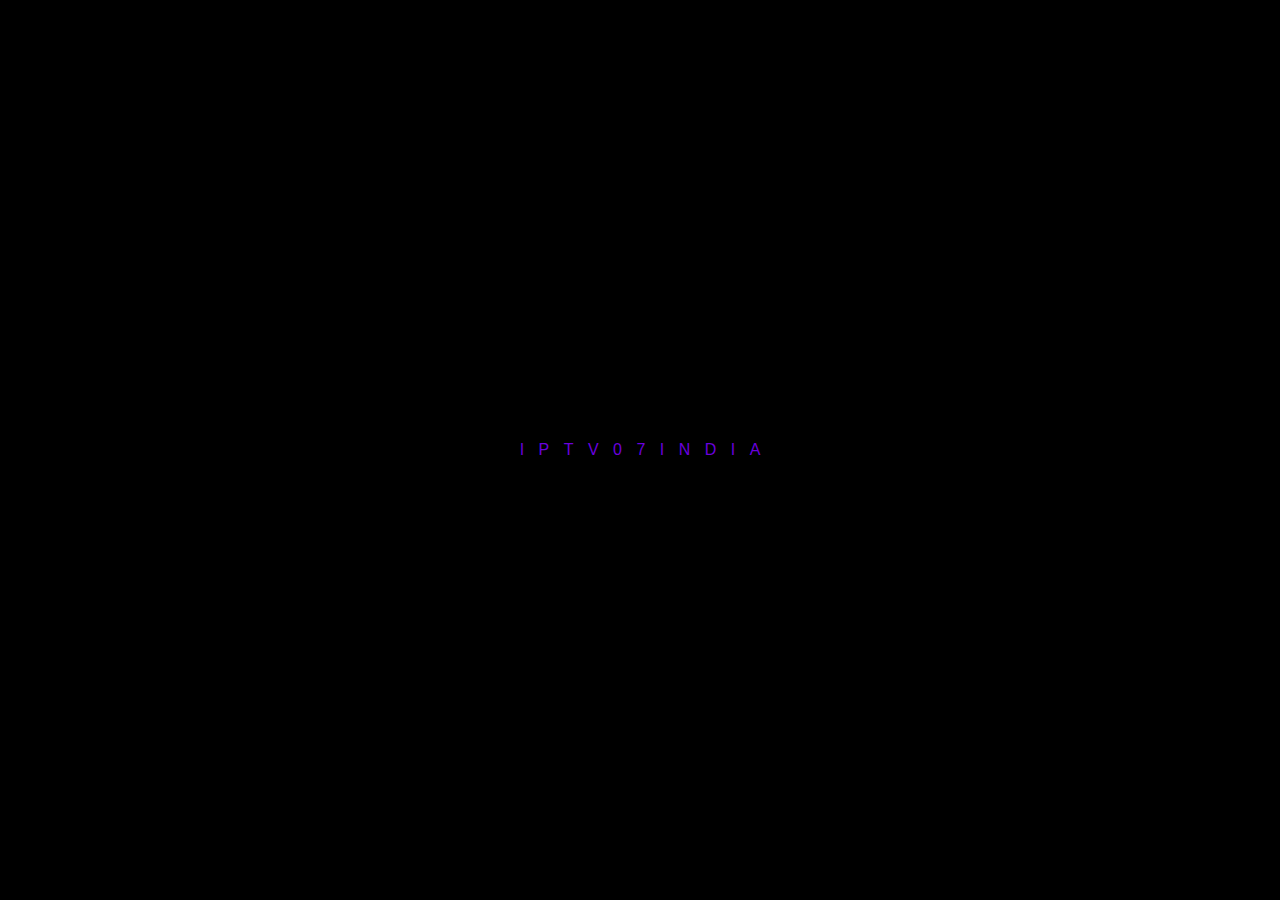
<file: index.html>
<!DOCTYPE html>
<html lang="en">
<head>
  <meta charset="UTF-8">
  <title>IPTV07INDIA</title>
  <meta name="viewport" content="width=device-width, initial-scale=1.0">
  <meta content="width=device-width,user-scalable=no,initial-scale=1,maximum-scale=1,minimum-scale=1" name="viewport">
  <meta property="og:title" content="IPTV07INDIA">
  <meta property="og:description" content="User can play M3U8 and other streaming links securely with a stylish player.">
  <meta property="og:image" content="logo.png">
  <meta property="og:url" content="your-site-url">
  <meta property="og:type" content="website">
  <link rel="shortcut icon" type="image/x-icon" href="logo.png">
  <meta property="og:image:title" content="IPTV07INDIA">
  <style>
    html {
      font-family: Poppins, sans-serif;
      background: #000;
      margin: 0;
      padding: 0;
      height: 100%;
    }

    /* Loading screen */
    .loading {
      position: fixed;
      top: 0;
      left: 0;
      width: 100%;
      height: 100%;
      background: #000;
      z-index: 9999;
    }

    .loading-text {
      position: absolute;
      top: 0;
      bottom: 0;
      left: 0;
      right: 0;
      margin: auto;
      text-align: center;
      width: 100%;
      height: 100px;
      line-height: 100px;
    }

    .loading-text span {
      display: inline-block;
      margin: 0 5px;
      color: #6a00de;
      font-family: 'Quattrocento Sans', sans-serif;
    }

    /* Watermark */
    .watermark {
      position: absolute;
      top: 20px;
      left: 20px;
      color: #7f80ff;
      font-size: 24px;
      font-weight: bold;
      text-shadow: 1px 1px 5px #00ffff;
      z-index: 999;
    }

    /* Animated background */
    .animated-bg {
      position: fixed;
      top: 0;
      left: 0;
      width: 100%;
      height: 100%;
      background: radial-gradient(circle at center, #1b1f3b, #000);
      animation: moveBackground 20s infinite linear;
      z-index: 1;
    }

    @keyframes moveBackground {
      0% { background-position: 0 0; }
      100% { background-position: 1000px 1000px; }
    }

    /* JWPlayer container */
    .jwplayer {
      position: absolute !important;
      width: 100%;
      height: 100vh;
    }

    .jwplayer.jw-flag-aspect-mode {
      min-height: 100%;
      max-height: 100%;
    }
  </style>
</head>
<body>

  <div class="animated-bg"></div>

  <div class="watermark">IPTV07INDIA</div>

  <!-- JWPlayer container -->
  <div id="jwplayerDiv"></div>

  <!-- Loading screen -->
  <div id="loading" class="loading">
    <div class="loading-text">
      <span class="loading-text-words">I</span>
      <span class="loading-text-words">P</span>
      <span class="loading-text-words">T</span>
      <span class="loading-text-words">V</span>
      <span class="loading-text-words">0</span>
      <span class="loading-text-words">7</span>
      <span class="loading-text-words">I</span>
      <span class="loading-text-words">N</span>
      <span class="loading-text-words">D</span>
      <span class="loading-text-words">I</span>
      <span class="loading-text-words">A</span>
    </div>
  </div>

  <!-- JWPlayer script -->
  <script src="https://cdn.jwplayer.com/libraries/SAHhwvZq.js"></script>

  <script>
    // Set up JWPlayer with your M3U8 link and logo
    jwplayer("jwplayerDiv").setup({
      file: "https://star-sports-2-hindi-hd.joker-verse.workers.dev/index.m3u8",
      image: "https://i.ibb.co/vzD8dFL/logo.png", // Logo
      autostart: true,
      controls: true,
      width: "100%",
      height: "100%",
      logo: {
        file: "https://i.ibb.co/vzD8dFL/logo.png",
        link: "#"
      },
      skin: {
        name: "glow" // Optional: you can use other skins if preferred
      }
    });

    // Hide loading screen after 5 seconds
    setTimeout(function() {
      document.getElementById('loading').style.display = 'none';
    }, 5000);
  </script>

</body>
</html>
</file>
